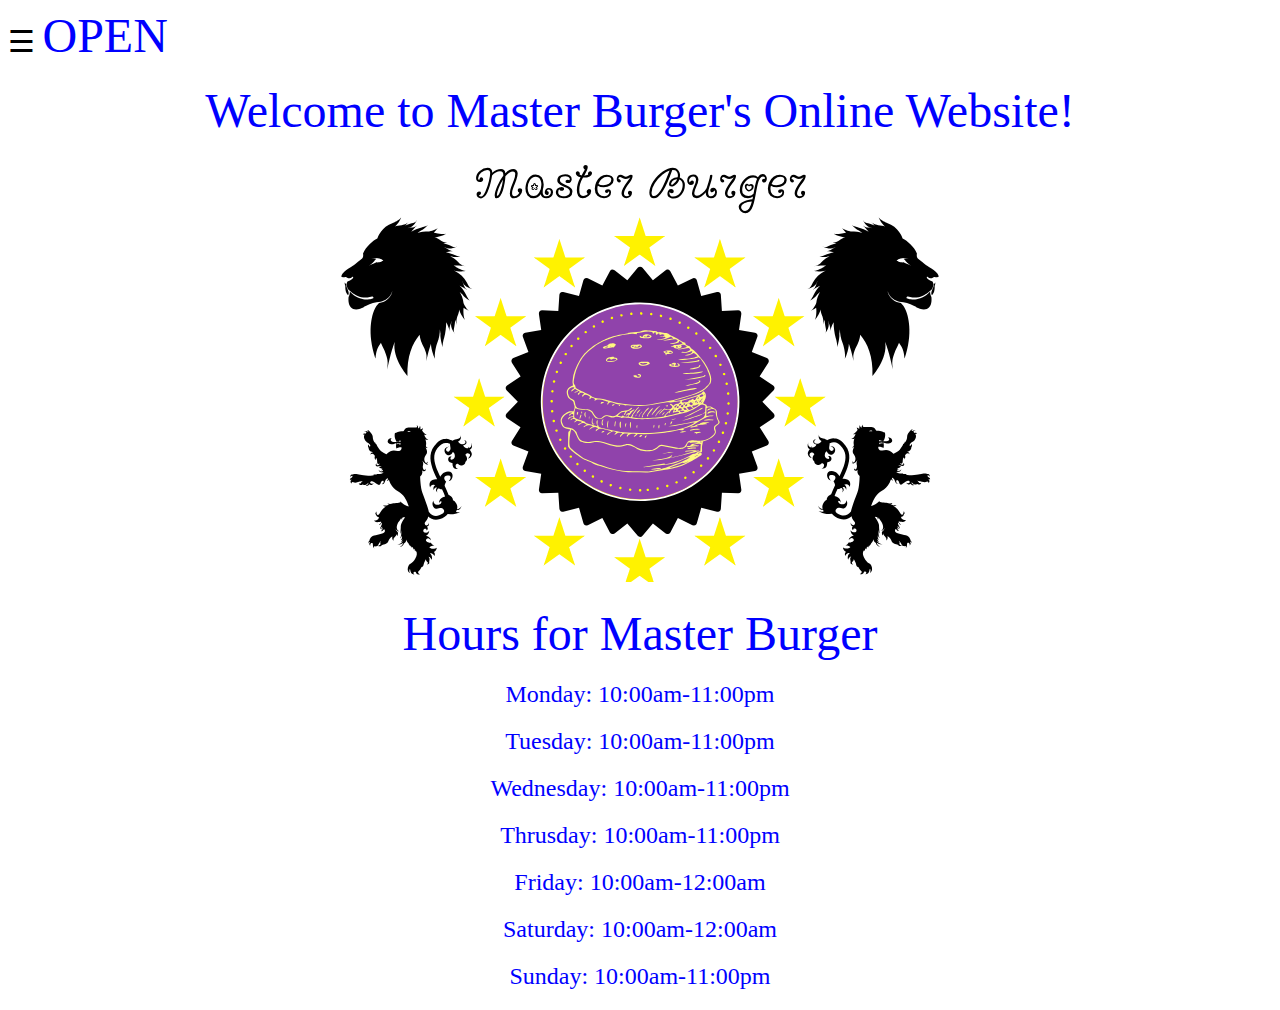
<file: index.html>
<!DOCTYPE html>
<html>
  <head>
    <title>Master Burger Website</title>
    <body background="https://i.pinimg.com/originals/c6/02/dd/c602dda4d38cca8816a7025b581cc908.jpg" alt="Related image"/>
    <link href="style.css" type="text/css" rel="stylesheet">
  </head>
  <body>
    <nav>
    <link href="style.css" type="text/css" rel="stylesheet">
  </head>
  <body>
    <nav>
    
<html>
<head>
<meta name="viewport" content="width=device-width, initial-scale=1">
<style>

<!DOCTYPE html>
<html>
<head>
<meta name="viewport" content="width=device-width, initial-scale=1">
<style>
body {
    font-family: "Lato", sans-serif;
}

.sidenav {
    height: 100%;
    width: 0;
    position: fixed;
    z-index: 1;
    top: 0;
    left: 0;
    background-color: red;
    overflow-x: hidden;
    transition: 0.5s;
    padding-top: 60px;
}

.sidenav a {
    padding: 8px 8px 8px 32px;
    text-decoration: none;
    font-size: 25px;
    color: yellow;
    display: block;
    transition: 0.3s;
}

.sidenav a:hover {
    color: blue;
}

.sidenav .closebtn {
    position: absolute;
    top: 0;
    right: 25px;
    font-size: 36px;
    margin-left: 50px;
}

#main {
    transition: margin-left .5s;
    padding: 16px;
}

@media screen and (max-height: 450px) {
  .sidenav {padding-top: 15px;}
  .sidenav a {font-size: 18px;}
}
</style>
</head>
<body>
<!--This is the links so the pages work on the website-->
    
 <div id="mySidenav" class="sidenav">
  <a href="javascript:void(0)" class="closebtn" onclick="closeNav()">&times;</a>
  <a href="home.html">Home</a>
  <a href="food.html">Food</a>
  <a href="location.html">Location</a>
  <a href="aboutus.html">AboutUs</a>
  <a href="favorites.html">Favorities</a>
</div>
  <span style="font-size:30px;cursor:pointer" onclick="openNav()">&#9776;
  <font color="blue"</font>
  <font size="45">OPEN</span><body></font>   
<!--This is were I put the links when the tab "Open" is opened.-->
</div>
<script>
function openNav() {
    document.getElementById("mySidenav").style.width = "250px";
    document.getElementById("main").style.marginLeft = "250px";
}

function closeNav() {
    document.getElementById("mySidenav").style.width = "0";
    document.getElementById("main").style.marginLeft= "0";
}
</script>
     
</body>
</html> 
<p><font color="blue"p></font><center><p><font size="40">Welcome to Master Burger's Online Website!</font></p> 
<!-- The logo for the website -->
<p></p><center><image src="logomaker.png"/></center 
><!-- The hours for master burger -->

<p><font color="blue"p></font><center><p><font size="40">Hours for Master Burger</font></p>
<font size="5"><p>Monday: <time>10:00am-11:00pm</time></font> 
<font size="5"><p>Tuesday: <time>10:00am-11:00pm</time></font>
<font size="5"><p>Wednesday: <time>10:00am-11:00pm</time></font>
<font size="5"><p>Thrusday: <time>10:00am-11:00pm</time></font>
<font size="5"><p>Friday: <time>10:00am-12:00am</time></font>
<font size="5"><p>Saturday: <time>10:00am-12:00am</time></font>
<font size="5"><p>Sunday: <time>10:00am-11:00pm</time></font>
</body>
</html>






<!-- The scroll bar for this page -->
<html>
<head>
<meta name="viewport" content="width=device-width, initial-scale=1">
<style>
/* width */
::-webkit-scrollbar {
    width: 10px;
}

/* Track */
::-webkit-scrollbar-track {
    background: #f1f1f1; 
}
 
/* Handle */
::-webkit-scrollbar-thumb {
    background: #888; 
}

/* Handle on hover */
::-webkit-scrollbar-thumb:hover {
    background: #555; 
}
</style>
</head>     

<body>




</body>
</html>
</file>
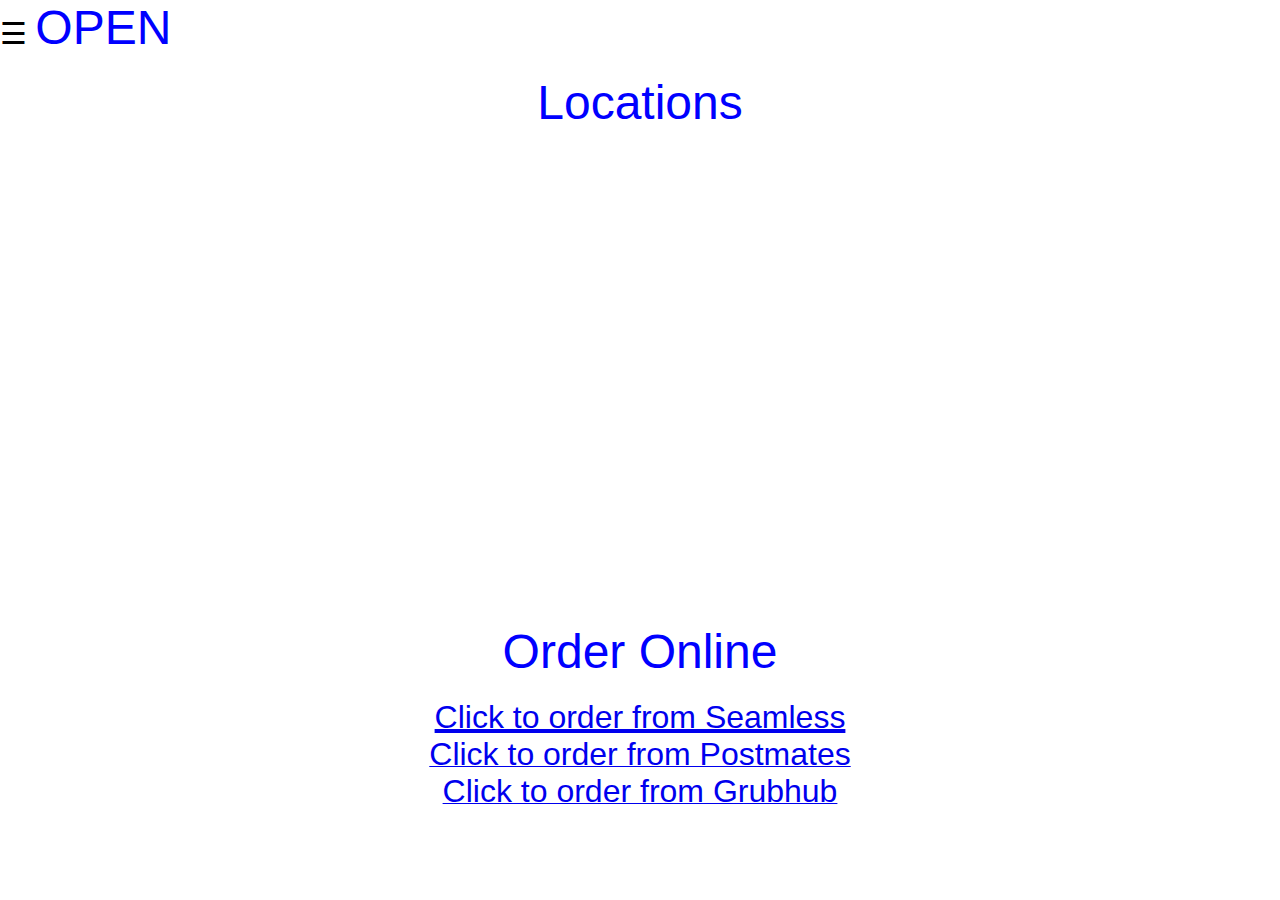
<file: location.html>
<!DOCTYPE html>
<html>
  <head>
    <title>Burger Menu</title>
    <body background="https://i.pinimg.com/originals/c6/02/dd/c602dda4d38cca8816a7025b581cc908.jpg" alt="Related image"/>
    <link href="style.css" type="text/css" rel="stylesheet">
  </head>
  <body>
    <nav>
    <link href="style.css" type="text/css" rel="stylesheet">
  </head>
  <body>
    <nav>
    
      

<html>
<head>
<meta name="viewport" content="width=device-width, initial-scale=1">
<style>

<meta name="viewport" content="width=device-width, initial-scale=1">
<style>
body {
    font-family: "Lato", sans-serif;
}

.sidenav {
    height: 100%;
    width: 0;
    position: fixed;
    z-index: 1;
    top: 0;
    left: 0;
    background-color: red;
    overflow-x: hidden;
    transition: 0.5s;
    padding-top: 60px;
}

.sidenav a {
    padding: 8px 8px 8px 32px;
    text-decoration: none;
    font-size: 25px;
    color: yellow;
    display: block;
    transition: 0.3s;
}

.sidenav a:hover {
    color: blue;
}

.sidenav .closebtn {
    position: absolute;
    top: 0;
    right: 25px;
    font-size: 36px;
    margin-left: 50px;
}

#main {
    transition: margin-left .5s;
    padding: 16px;
}

@media screen and (max-height: 450px) {
  .sidenav {padding-top: 15px;}
  .sidenav a {font-size: 18px;}
}
</style>
</head>
<body>
<!-- The links for the other pages -->
<div id="mySidenav" class="sidenav">
  <a href="javascript:void(0)" class="closebtn" onclick="closeNav()">&times;</a>
  <a href="home.html">Home</a>
  <a href="food.html">Food</a>
  <a href="aboutus.html">AboutUs</a>
  <a href="favorites.html">Favorites</a>
</div>
  <span style="font-size:30px;cursor:pointer" onclick="openNav()">&#9776;
  <font color="blue"</font>
   <font size="45">OPEN</span><body></font>   
</div>
<!-- How the open bar works -->
<script>
function openNav() {
    document.getElementById("mySidenav").style.width = "250px";
    document.getElementById("main").style.marginLeft = "250px";
}

function closeNav() {
    document.getElementById("mySidenav").style.width = "0";
    document.getElementById("main").style.marginLeft= "0";
}
</script>
     
</body>
</html> 

<html>
<head>
<meta name="viewport" content="width=device-width, initial-scale=1">
<style>
* {
  box-sizing: border-box;
}

#myInput {
  background-image: url('/css/searchicon.png');
  background-position: 10px 12px;
  background-repeat: no-repeat;
  width: 100%;
  font-size: 16px;
  padding: 12px 20px 12px 40px;
  border: 1px solid #ddd;
  margin-bottom: 12px;
}

#myUL {
  list-style-type: none;
  padding: 0;
  margin: 0;
}

#myUL li a {
  border: 1px solid #ddd;
  margin-top: -1px; /* Prevent double borders */
  background-color: #f6f6f6;
  padding: 12px;
  text-decoration: none;
  font-size: 18px;
  color: black;
  display: block
}

#myUL li a:hover:not(.header) {
  background-color: #eee;
}
</style>
</head>
<body>


<html>
<style>
.btn-group button {
    background-color: red; /* Red background */
    border: 1px solid yellow; /* Red border */
    color: white; /* White text */
    padding: 10px 24px; /* Some padding */
    cursor: pointer; /* Pointer/hand icon */
    float: left; /* Float the buttons side by side */
   
}

/* Clear floats (clearfix hack) */
.btn-group:after {
    content: "";
    clear: both;
    display: table;
}

.btn-group button:not(:last-child) {
    border-right: none; /* Prevent double borders */
}

/* Add a background color on hover */
.btn-group button:hover {
    background-color: blue;
}
</style>
<body>
<!-- Title for the page -->
 <p><font color="red"p></font><center><p><font size="40">Locations</font></p>
</center></div>

</body>
</html>
<html>
<head>
<link rel="stylesheet" href="https://cdnjs.cloudflare.com/ajax/libs/font-awesome/4.7.0/css/font-awesome.min.css">
<style>
* {box-sizing: border-box;}

body {
  margin: 0;
  font-family: Arial, Helvetica, sans-serif;
}

.topnav {
  overflow: hidden;
  background-color: yellow;
}

.topnav a {
  float: left;
  display: block;
  color: blue;
  text-align: center;
  padding: 14px 16px;
  text-decoration: none;
  font-size: 17px;
}

.topnav a:hover {
  background-color: red;
  color: blue;
}

.topnav a.active {
  background-color: yellow;
  color: white;
}

.topnav .search-container {
  float: right;
}

.topnav input[type=text] {
  padding: 6px;
  margin-top: 8px;
  font-size: 17px;
  border: none;
}

.topnav .search-container button {
  float: right;
  padding: 6px 10px;
  margin-top: 8px;
  margin-right: 16px;
  background: red;
  font-size: 17px;
  border: none;
  cursor: pointer;
}

.topnav .search-container button:hover {
  background: blue;
}

@media screen and (max-width: 600px) {
  .topnav .search-container {
    float: none;
  }
  .topnav a, .topnav input[type=text], .topnav .search-container button {
    float: none;
    display: block;
    text-align: left;
    width: 100%;
    margin: 0;
    padding: 14px;
  }
  .topnav input[type=text] {
    border: 1px solid blue;  
  }
}
</style>
</head>
<body>

  
</div>
   <script async defer> </script>
  <center><iframe src="https://www.google.com/maps/embed?pb=!1m16!1m12!1m3!1d52912.92712440883!2d-118.32314038060939!3d34.016723543336795!2m3!1f0!2f0!3f0!3m2!1i1024!2i768!4f13.1!2m1!1smaster+burgers+in+Los+Angeles!5e0!3m2!1sen!2sus!4v1526484128347" width="600" height="450" frameborder="0" style="border:0" allowfullscreen></iframe></center>
    
  </body>
</html>
<!-- Title for page and below are the online websrites for odering mater burger -->
<p><font color="red"p></font><center><p><font size="40">Order Online</font></p>
</center></div>

</a>
<a href="https://www.seamless.com/menu/master-burger-4366-w-adams-blvd-los-angeles/516570?utm_source=google&utm_medium=organic&utm_campaign=place-action-link" target="_blank"><center><font size="6"><u>Click to order from Seamless </u></font></center></a>
<a href="https://postmates.com/merchant/master-burger-1-los-angeles?utm_medium=referral&utm_source=order-action&utm_campaign=order-action"target="_blank"><center><font size="6">Click to order from Postmates</font></center></a>
<a href="https://www.grubhub.com/restaurant/master-burger-1001-s-broadway-los-angeles/735020"target="_blank"><center><font size="6">Click to order from Grubhub</font></center></a>
<!-- This is how the scroll bar works -->
<html>
<head>
<meta name="viewport" content="width=device-width, initial-scale=1">
<style>
/* width */
::-webkit-scrollbar {
    width: 10px;
}

/* Track */
::-webkit-scrollbar-track {
    background: #f1f1f1; 
}
 
/* Handle */
::-webkit-scrollbar-thumb {
    background: #888; 
}

/* Handle on hover */
::-webkit-scrollbar-thumb:hover {
    background: #555; 
}
</style>
</head>     

<body>

</body>
</html>
</file>
<file: style.css>
.pt-perspective {
	position: relative;
	width: 100%;
	height: 100%;
	perspective: 1200px;
	transform-style: preserve-3d;
}

.pt-page {
	width: 100%;
	height: 100%;
	position: absolute;
	top: 0;
	left: 0;
	visibility: hidden;
	overflow: hidden;
	backface-visibility: hidden;
	transform: translate3d(0, 0, 0);
}

.pt-page-current,
.no-js .pt-page {
	visibility: visible;
}

.no-js body {
	overflow: auto;
}

.pt-page-ontop {
	z-index: 999;
}

h1 {
	font-family: cursive;
	font-size: 20;
}p {
	font-size: 20px;
}
</file>
